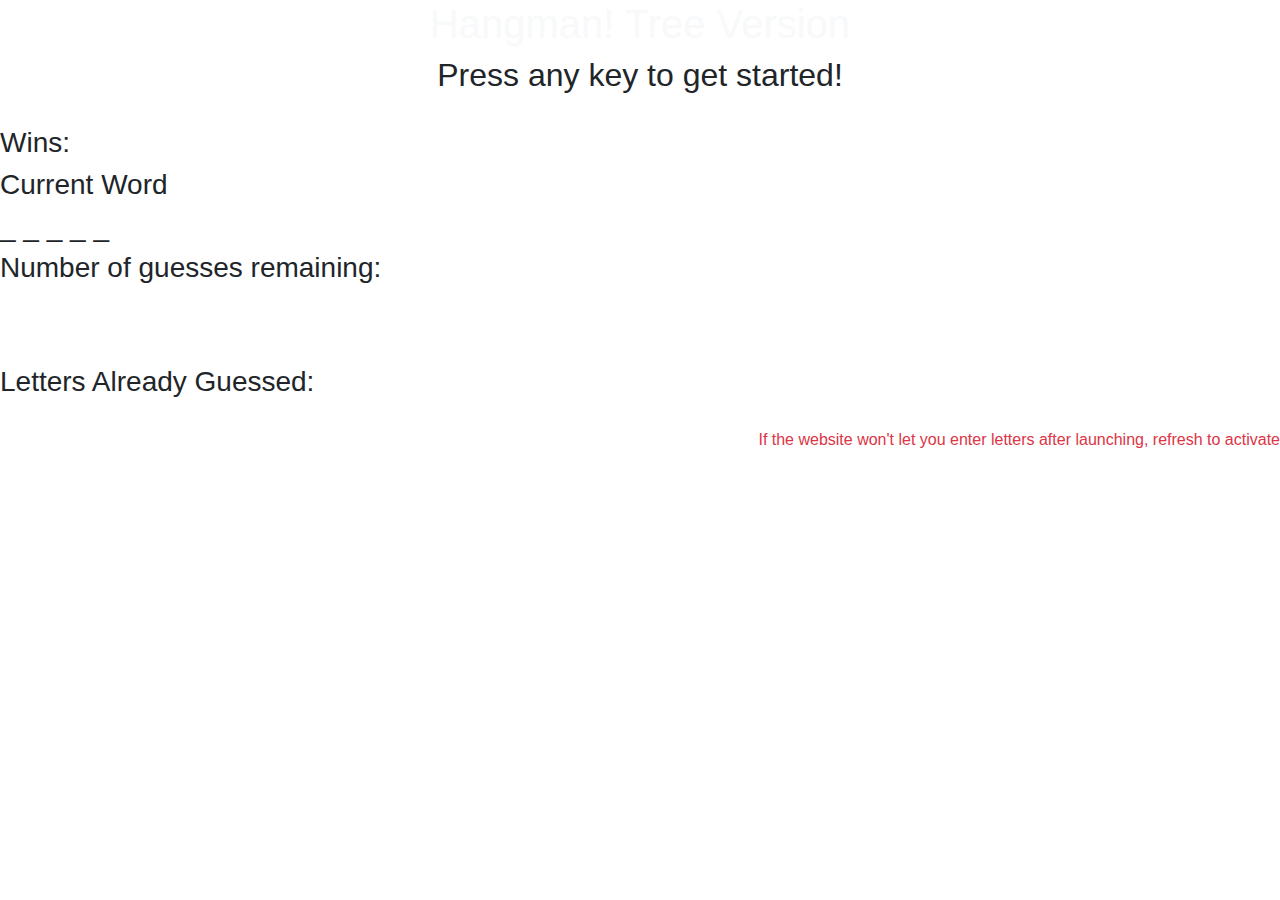
<file: Module-2_assessment/index.html>
<!DOCTYPE html>
<html>

<head>
    
    <title>Hangman!</title>
    <link rel="stylesheet" href="https://stackpath.bootstrapcdn.com/bootstrap/4.1.3/css/bootstrap.min.css">
    <link rel="stylesheet" href="https://stackpath.bootstrapcdn.com/font-awesome/4.7.0/css/font-awesome.min.css">
   
    <body>
        <h1 class="view text-center text-light" style="background-image: url('https://mdbootstrap.com/img/Photos/Others/img%20%2848%29.jpg'); background-repeat: no-repeat; background-size: cover; background-position: center center;">Hangman! Tree Version</h1>
   
              
                <h2 class="text-center">Press any key to get started!</h2></br>
                     
                <h3>Wins:</h3>
                <span id="winstracker"></span>
               
                <h3>Current Word</h3>
                <h3 id="currentword" >_ _ _ _ _</h3>
                    
                <h3>Number of guesses remaining:</h3></br>
                <span id="guessesremaining"></span></br></br>
                <h3>Letters Already Guessed:</h3></br>
                <span id="playerguesses"></span>
             
                <h6 class="text-right text-danger">If the website won't let you enter letters after launching, refresh to activate</h6>
       
        <script src="assets/javascript/game.js"></script>

    </body>

</html>
</file>
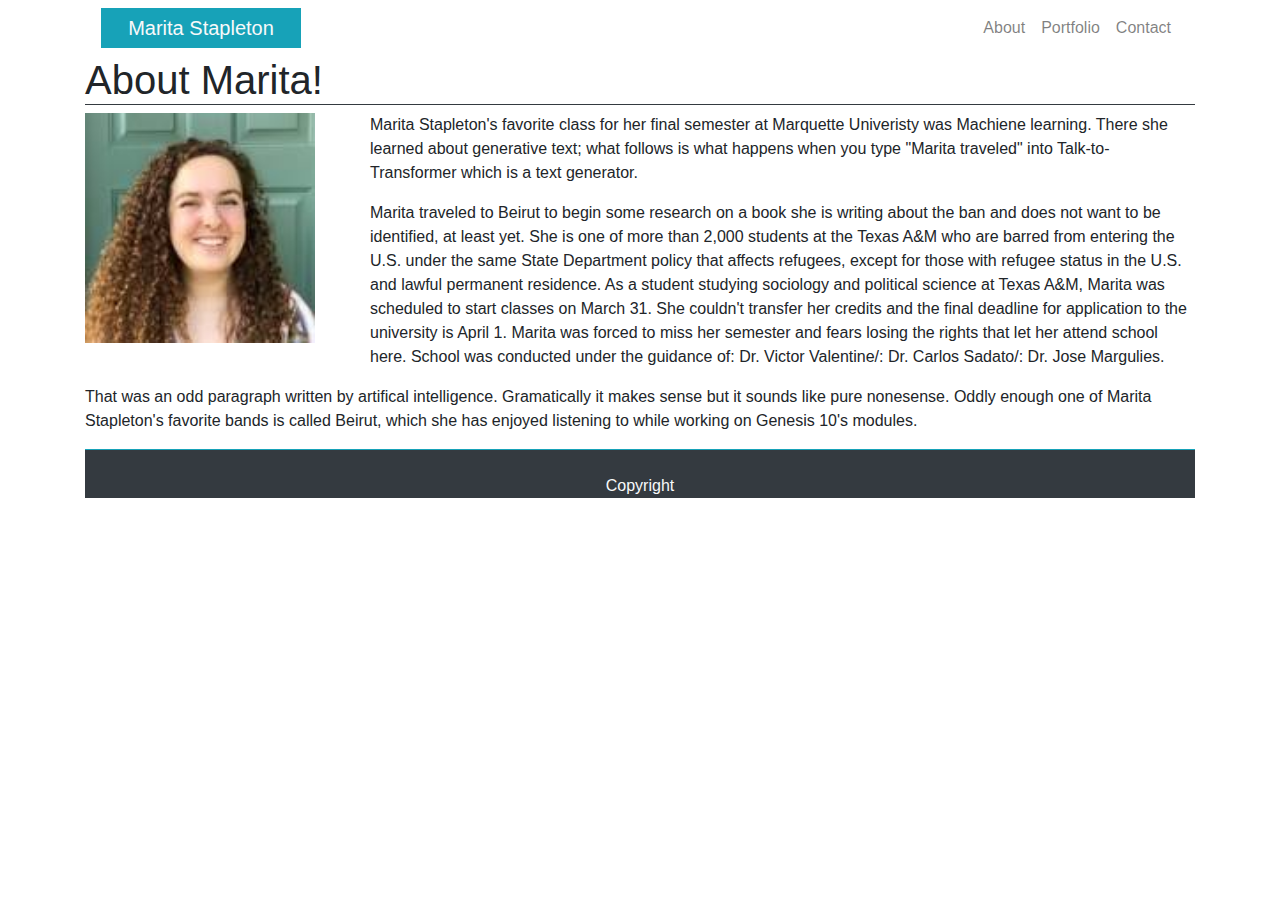
<file: module_1_assessment/index.html>
<!DOCTYPE html>
<html lang="en-us">

<head>

  <meta charset="UTF-8">
  <meta name="viewport" content="width=device-width, initial-scale=1">
  <title>Coding Boot Camp!</title>

  <!-- We link our html to the Bootstrap CDN -->
  <link rel="stylesheet" href="https://stackpath.bootstrapcdn.com/bootstrap/4.1.3/css/bootstrap.min.css">
  <link rel="stylesheet" href="https://stackpath.bootstrapcdn.com/font-awesome/4.7.0/css/font-awesome.min.css">

</head>

<body >

  <!-- Container Div -->
  <div class="container">

    <!-- Section 1: Navbar-->
    <nav class="navbar navbar-expand-lg navbar-light ">

      <!-- Our brand / logo -->
      <a class="navbar-brand bg-info mx-auto text-center text-light" style="width: 200px;" href="#">Marita Stapleton</a>

    
      <button class="navbar-toggler " type="button" data-toggle="collapse" data-target="#navbarNavDropdown" aria-controls="navbarNavDropdown" aria-expanded="false" aria-label="Toggle navigation" >
        <span class="navbar-toggler-icon"></span>
      </button>

        <!-- Collapsible button -->
      <div class="collapse navbar-collapse" id="navbarNavDropdown">
        <ul class="navbar-nav ml-auto">

          <!-- The links of our navbar -->
          <li class="nav-item">
            <a class="nav-link" href="#">About</a>
          </li>

          <li class="nav-item">
            <a class="nav-link" href="#">Portfolio</a>
          </li>

          <li class="nav-item">
            <a class="nav-link" href="#">Contact</a>
          </li>
          

          </li>
        </ul>
      </div>
    </nav>

    <!-- Jumbotron element -->
    <div  >
      <!-- centered text -->
      <h1 class="border-bottom  border-dark"<strong>About Marita!</strong></h1>
    </div>

    <div class="row">

        <!-- At large+ screens takes up half width (6/12) -->
        <div class="col-lg-3">
  
          <!-- centered image with thumbnail rules -->
          <img class="img thumbnail center-block" src="[data-uri]" alt="MaritaStapletonProfilePic" width="90%">
         
        </div>
  
        <!-- At large+ screens takes up half width (6/12) -->
        <div class="col-lg-9">
          
          <p width=100%> Marita Stapleton's favorite class for her final semester at Marquette Univeristy was Machiene learning. There she learned about generative text; what follows is what happens when you type "Marita traveled" into Talk-to-Transformer which is a text generator. </p><p> Marita  traveled to Beirut to begin some research on a book she is writing about the ban and does not want to be identified, at least yet. She is one of more than 2,000 students at the Texas A&M who are barred from entering the U.S. under the same State Department policy that affects refugees, except for those with refugee status in the U.S. and lawful permanent residence.

            As a student studying sociology and political science at Texas A&M, Marita was scheduled to start classes on March 31. She couldn't transfer her credits and the final deadline for application to the university is April 1. Marita was forced to miss her semester and fears losing the rights that let her attend school here. School was conducted under the guidance of: Dr. Victor Valentine/: Dr. Carlos Sadato/: Dr. Jose Margulies. </p>
            
        </div>
      </div>
      <div class="row">
        <div class="col-lg-12">
    <p>That was an odd paragraph written by artifical intelligence. Gramatically it makes sense but it sounds like pure nonesense. Oddly enough one of Marita Stapleton's favorite bands is called Beirut, which she has enjoyed listening to while working on Genesis 10's modules.</p>
</div> 

</div>
<footer class="text-center text-light bg-dark border-top  border-info" ><br>Copyright</footer>
    </div>
 
    
    <!-- jQuery, javascript file for the Bootstrap's javascript file to function -->
  <script src="https://code.jquery.com/jquery-3.3.1.min.js"></script>

  <!-- Bootstrap's javascript file that allows the dropdown menu to work  -->
  <script src="https://stackpath.bootstrapcdn.com/bootstrap/4.1.3/js/bootstrap.min.js"></script>

</body>

</html>
</file>
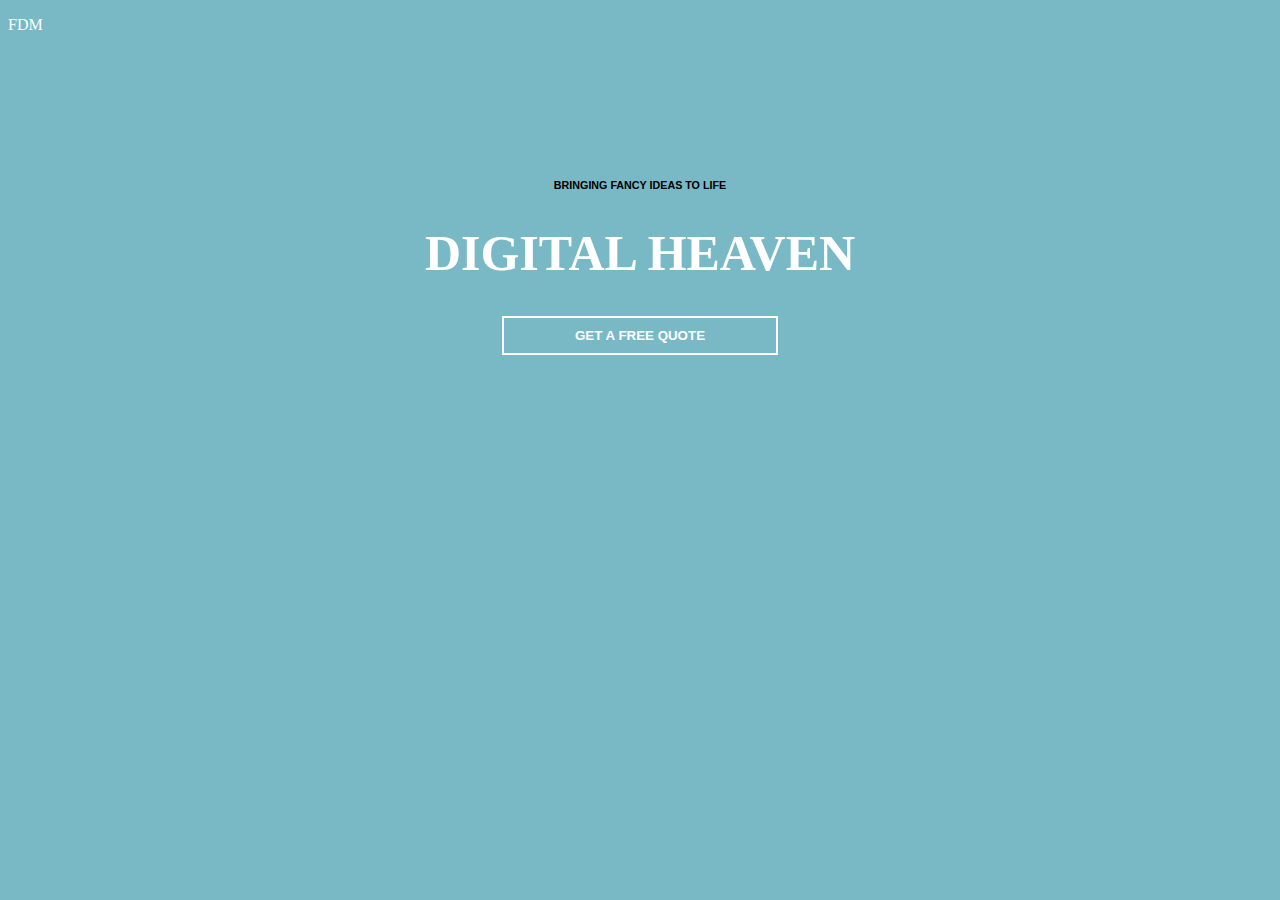
<file: HTML_Css_Assessment.html>
<!DOCTYPE html>
<html lang="en">
 
<head>
    <link rel="stylesheet" href="fsscss.css" />

  <title>FDM</title>
</head>
<body>
 
  
  
    
    <p>FDM</p> 
    <h6 align = "center">BRINGING FANCY IDEAS TO LIFE</h6> 
    <h1 align = "center">DIGITAL HEAVEN</h1> 
    <h3 align = "center">GET A FREE QUOTE</h3> 
    
   

  

</body>
</html>
</file>
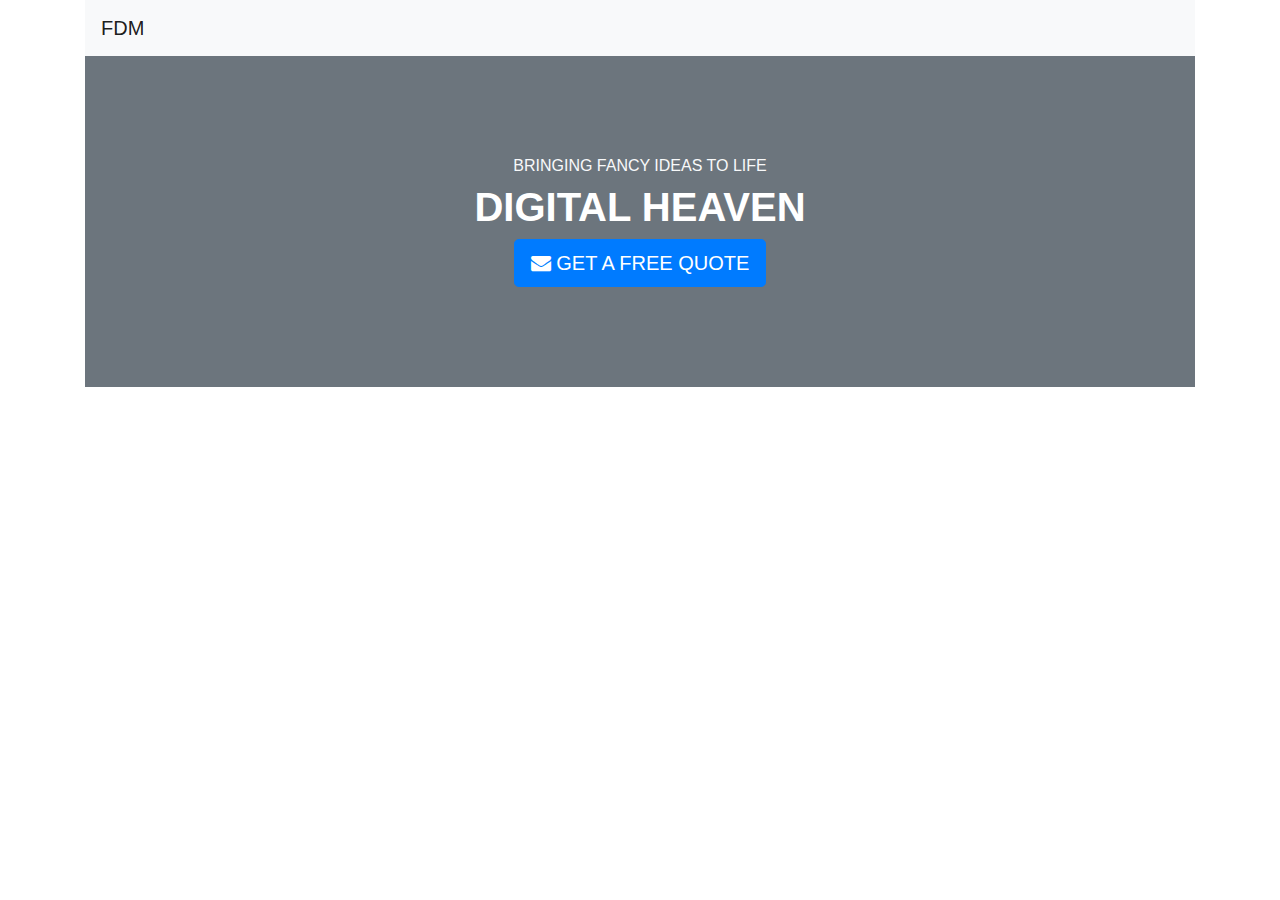
<file: Bootstrap_Assessment/HTML_Css_Assessment_Bootstrap_addition.html>
<!DOCTYPE html>
<html lang="en">
 
<head>
    <link rel="stylesheet" href="fsscss_boot.css" />
    <link rel="stylesheet" href="https://stackpath.bootstrapcdn.com/bootstrap/4.1.3/css/bootstrap.min.css">
    <link rel="stylesheet" href="https://stackpath.bootstrapcdn.com/font-awesome/4.7.0/css/font-awesome.min.css">
  

  <title>FDM</title>
</head>
<body>
 
    <div class="container">

        <!-- Section 1: Navbar-->
        <nav class="navbar navbar-expand-lg navbar-light bg-light">
    
          <!-- Our brand / logo -->
          <a class="navbar-brand" href="#">FDM</a>
          <button class="navbar-toggler" type="button" data-toggle="collapse" data-target="#navbarNavDropdown" aria-controls="navbarNavDropdown" aria-expanded="false" aria-label="Toggle navigation">
            <span class="navbar-toggler-icon"></span>
          </button>
    
            
        </nav>
            <!-- centered text -->
    <div class='bg-secondary'>
            <h6 class="text-center text-light">BRINGING FANCY IDEAS TO LIFE</h6>
            <h1 class="text-center text-white"><strong>DIGITAL HEAVEN</strong></h1>
           
      
            <!-- button with predefined style rules -->
            <p class="text-center">
              <a class="btn btn-primary btn-lg" href="#" role="button">
                <span class="fa fa-envelope"></span> GET A FREE QUOTE</a>
            </p>
          </div>
    </div>
  

</body>
</html>
</file>
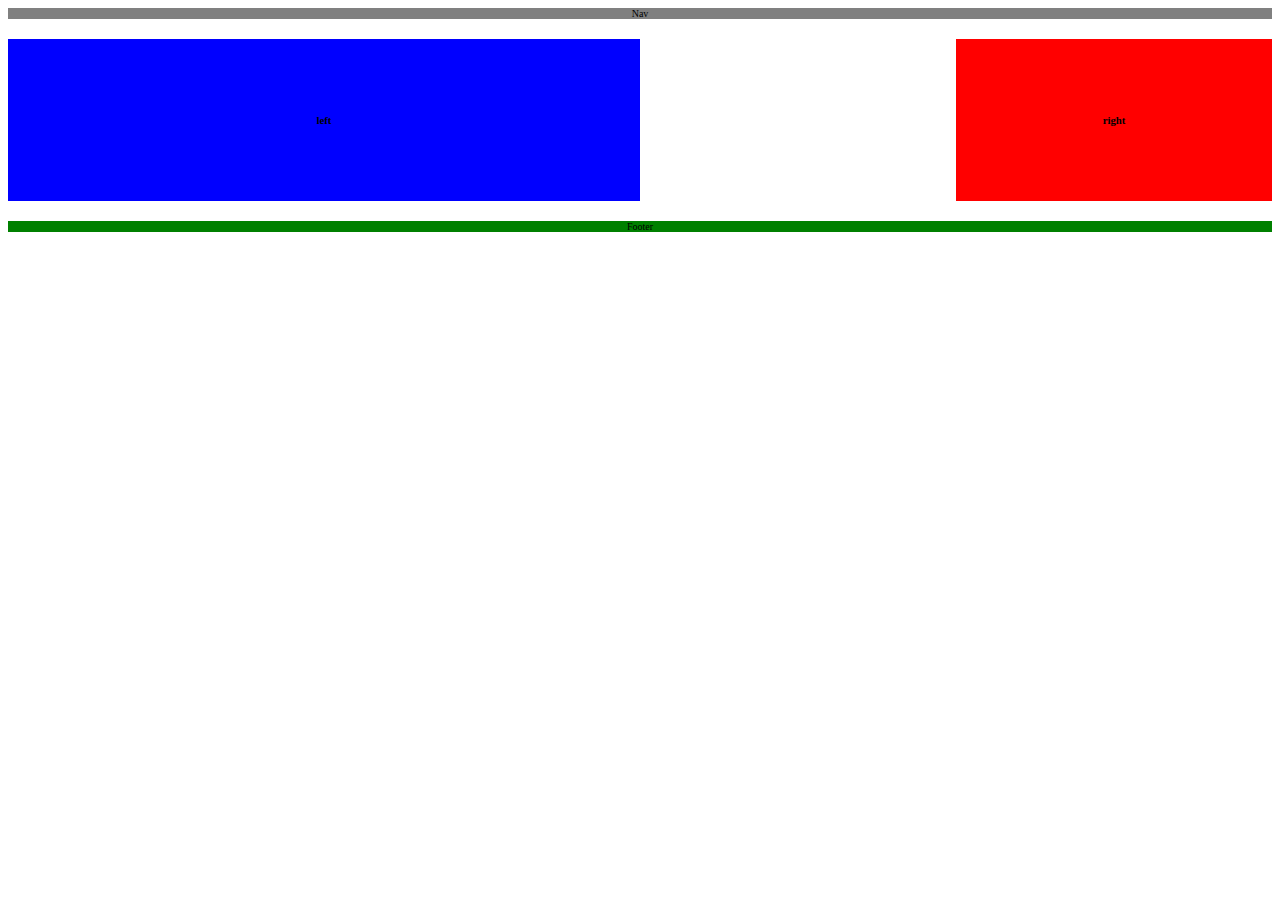
<file: Css_Assessment/indexcssassessment.html>
<!DOCTYPE html>
<html lang="en">
 
<head><link rel="stylesheet" href="styleCssasessment.css" />

  <title>CSS Assessment</title>
</head>
<header>Nav</header>
<body>
    

  <div class='left'>
  <h6>left</h6>
  </div>
  <div class="middle">
      <p>m</p>
  </div>

  <div class='right'>
    <h6>right</h6>
    </div>

    
</body>
<footer>Footer</footer>
</html>
</file>
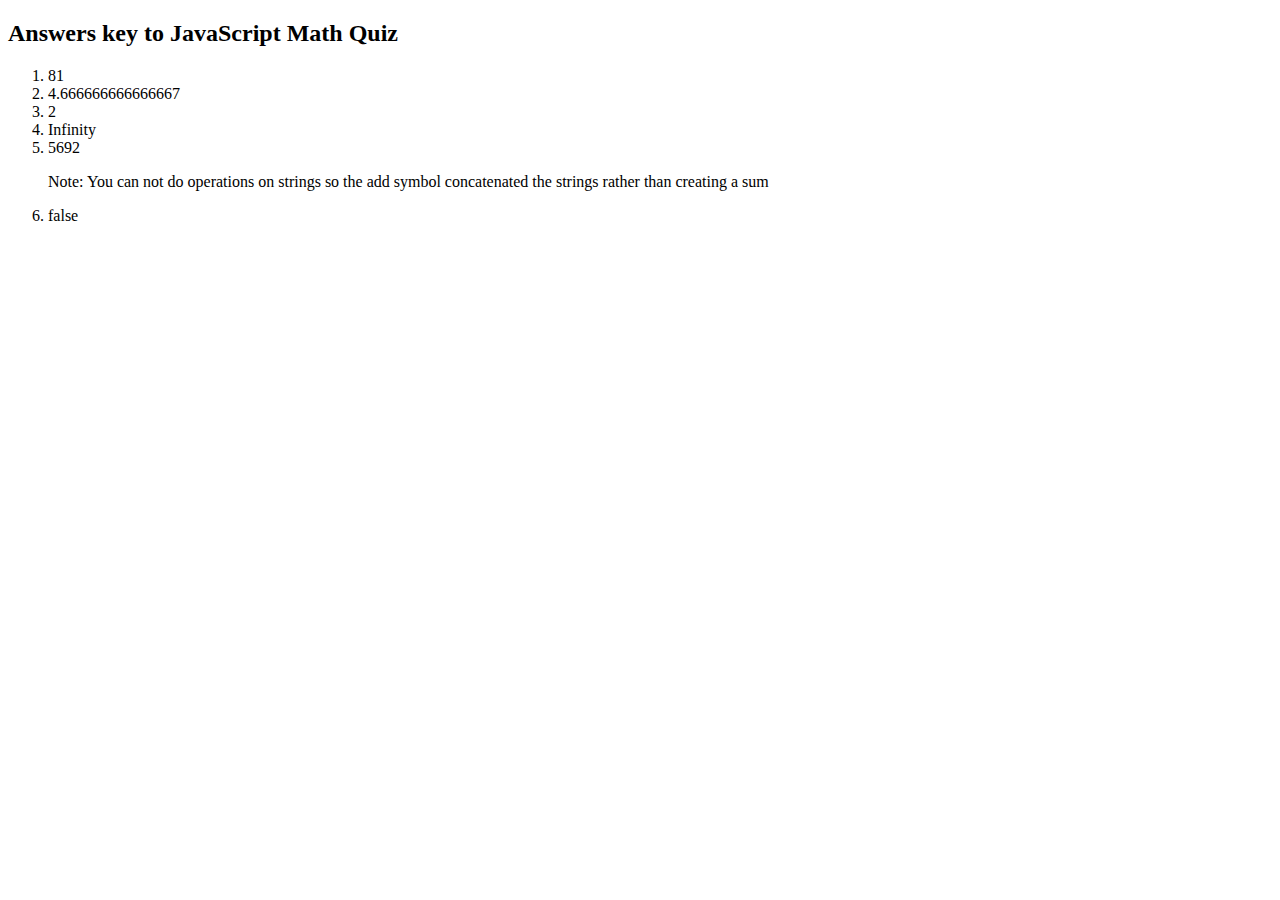
<file: Java_Script_Basic_Assessment/JS-activity-1.html>
<!DOCTYPE html>
<html>
<body>

<h2>Answers key to JavaScript Math Quiz</h2>
<ol>
<li id="one"></li>
<li id="two"></li>
<li id="three"></li>
<li id="four"></li>
<li id="five"></li>
<p>Note: You can not do operations on strings so the add symbol concatenated the strings rather than creating a sum</p> 
<li id="six"></li>
</ol>

<script>

var z = 9*9;
document.getElementById("one").innerHTML = z;

var x = 56/12;
document.getElementById("two").innerHTML = x;

var y = 281%9;
document.getElementById("three").innerHTML = y;

var a = 18/0;
document.getElementById("four").innerHTML = a;

var b = '56'+'92';
document.getElementById("five").innerHTML = b;

var c = 42 === 52;
document.getElementById("six").innerHTML = c;
</script>

</body>
</html>
</file>
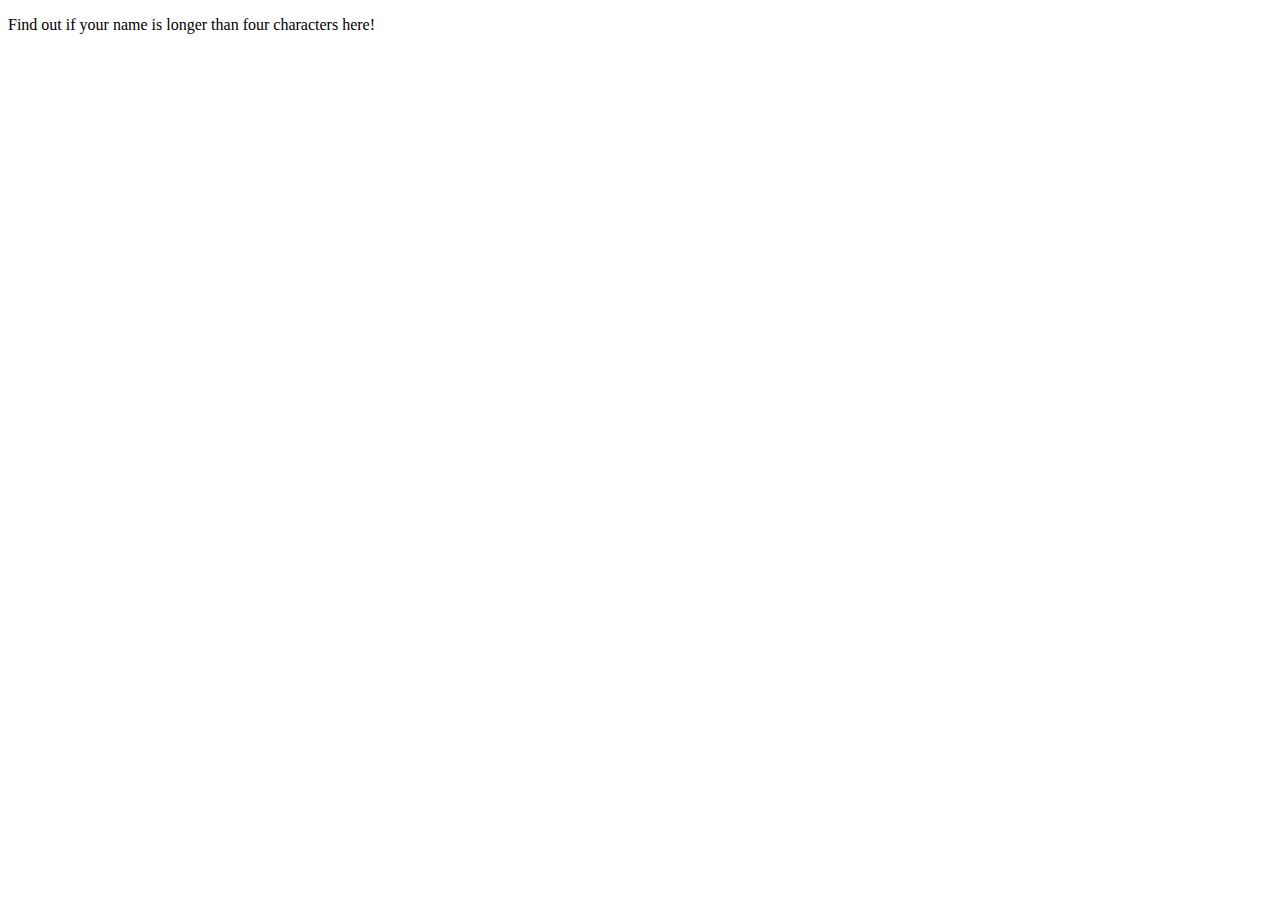
<file: Java_Script_Basic_Assessment/JS-activity-2.html>
<!DOCTYPE html>
<html lang="en">
<head>
    <title>Document</title>
</head>
<body>

    <p>Find out if your name is longer than four characters here!</p>
    <script src="Activitytwo.js"></script>
    
</body>
</html>
</file>
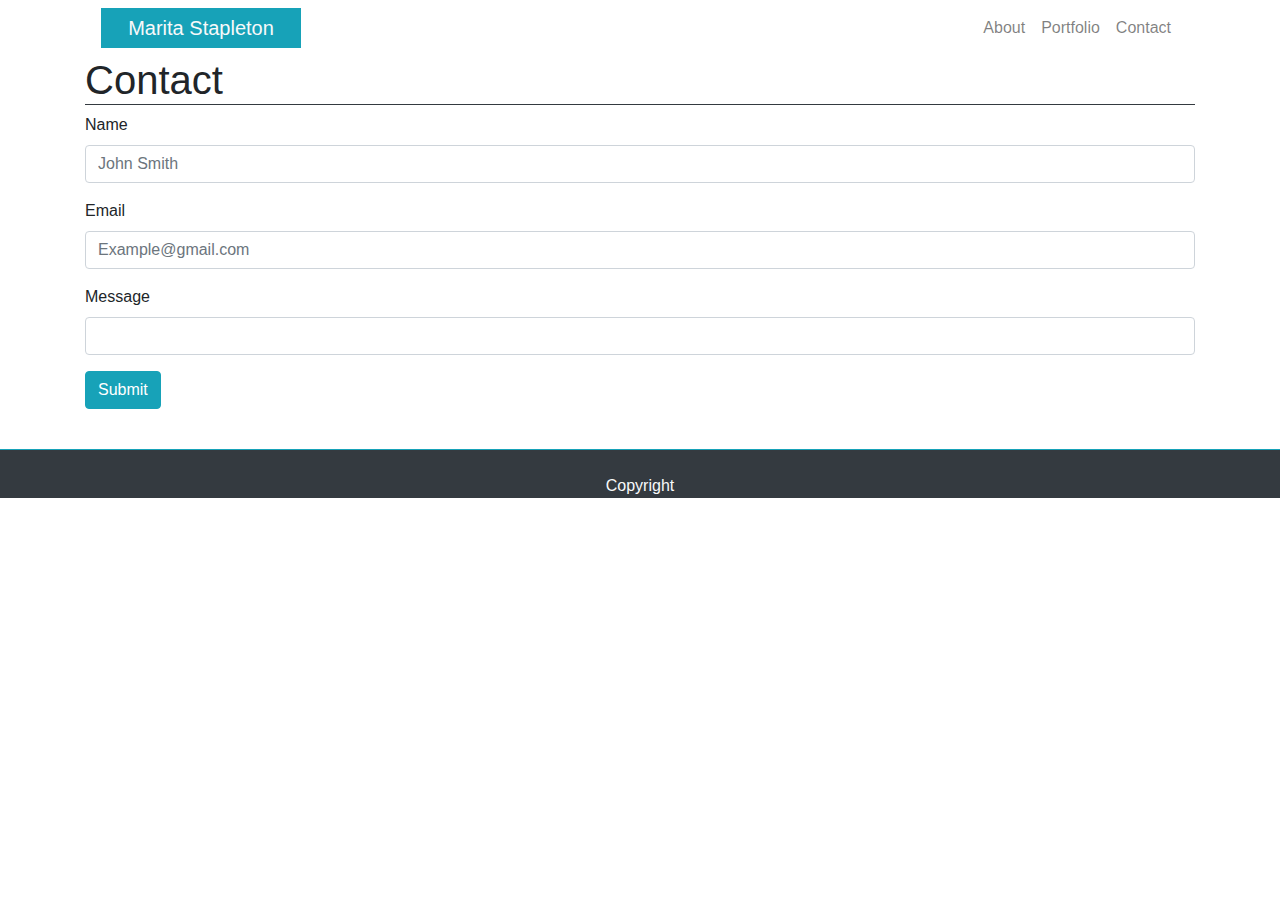
<file: module_1_assessment/contact.html>
<!DOCTYPE html>
<html lang="en-us">

<head>

  <meta charset="UTF-8">
  <meta name="viewport" content="width=device-width, initial-scale=1">
  <title>Coding Boot Camp!</title>

  <!-- We link our html to the Bootstrap CDN -->
  <link rel="stylesheet" href="https://stackpath.bootstrapcdn.com/bootstrap/4.1.3/css/bootstrap.min.css">
  <link rel="stylesheet" href="https://stackpath.bootstrapcdn.com/font-awesome/4.7.0/css/font-awesome.min.css">

</head>

<body>

  <!-- Container Div -->
  <div class="container">

    <!-- Section 1: Navbar-->
    <nav class="navbar navbar-expand-lg navbar-light ">

      <!-- Our brand / logo -->
      <a class="navbar-brand bg-info mx-auto text-center text-light" style="width: 200px;" href="#">Marita Stapleton</a>

    
      <button class="navbar-toggler " type="button" data-toggle="collapse" data-target="#navbarNavDropdown" aria-controls="navbarNavDropdown" aria-expanded="false" aria-label="Toggle navigation" >
        <span class="navbar-toggler-icon"></span>
      </button>

        <!-- Collapsible button -->
      <div class="collapse navbar-collapse" id="navbarNavDropdown">
        <ul class="navbar-nav ml-auto">

          <!-- The links of our navbar -->
          <li class="nav-item">
            <a class="nav-link" href="#">About</a>
          </li>

          <li class="nav-item">
            <a class="nav-link" href="#">Portfolio</a>
          </li>

          <li class="nav-item">
            <a class="nav-link" href="#">Contact</a>
          </li>
          

          </li>
        </ul>
      </div>
    </nav>

    <!-- Jumbotron element -->
    <div  >
      <!-- centered text -->
      <h1 class="border-bottom  border-dark"<strong>Contact</strong></h1>
    </div>

    <form>
        <div class="form-group">
          <label for="exampleInputName">Name</label>
          <input type="Name" class="form-control" id="Name1" aria-describedby="emailHelp" placeholder="John Smith">
        </div>
        <div class="form-group">
            <label for="exampleInputEmail1">Email</label>
            <input type="email" class="form-control" id="exampleInputEmail1" aria-describedby="emailHelp" placeholder="Example@gmail.com">
         
          </div>
        <div class="form-group">
          <label for="Message1">Message</label>
          <input type="Message" class="form-control" id="Message1">
          
        </div>
        
        <button type="submit" class="btn btn-info">Submit</button>
      </form>
      <div class="row">
        <p><br></p>  
          </div>
</div>
<footer class="text-center text-light bg-dark border-top  border-info" ><br>Copyright</footer>
    </div>
 
    
    <!-- jQuery, javascript file for the Bootstrap's javascript file to function -->
  <script src="https://code.jquery.com/jquery-3.3.1.min.js"></script>

  <!-- Bootstrap's javascript file that allows the dropdown menu to work  -->
  <script src="https://stackpath.bootstrapcdn.com/bootstrap/4.1.3/js/bootstrap.min.js"></script>

</body>

</html>
</file>
<file: Css_Assessment/styleCssasessment.css>
header{
    background-color: gray;
    text-align: center;
    margin-bottom: 20px;
    font-size: 10px;
}

.left{
    background-color: blue;
    text-align: center;
    float: left;
    width: 50%;
    margin-bottom: 20px;
    padding-top: 50px;
    padding-bottom: 50px;
    
}
.middle{
    width: 25%;
    float: left;
    background-color: white;
    color: white;
    margin-bottom: 20px;
    padding-top: 50px;
    padding-bottom: 50px;
   
}
.right{
    background-color: red;
    text-align: center;
    float: left;
    width: 25%;
    margin-bottom: 20px;
    padding-top: 50px;
    padding-bottom: 50px;
    
}
footer{
    background-color: green;
    text-align: center;
    clear: both;
    font-size: 10px;
}
</file>
<file: fsscss.css>
/* http://meyerweb.com/eric/tools/css/reset/ 
   v2.0 | 20110126
   License: none (public domain)
*/
h3{
        
 
    margin: auto;
    width: 20%;
    border: 2px solid #FFFFFF;
    padding: 10px;
    font-size: smaller;



}
h6{
    padding-top: 120px;
}
h1{
    font-size: 50px;
}
p,h3,h1{
    color: #FFFFFF;
}

P,h1{
    font-family: Georgia;
}
h6,h3{
    font-family: Arial;
}
body {
   
    background-color: #79B9C6;
}
</file>
<file: Bootstrap_Assessment/fsscss_boot.css>
/* http://meyerweb.com/eric/tools/css/reset/ 
   v2.0 | 20110126
   License: none (public domain)
*/

h6{
    padding-top: 100px;
}
p{
    padding-bottom: 100px;
}
</file>
